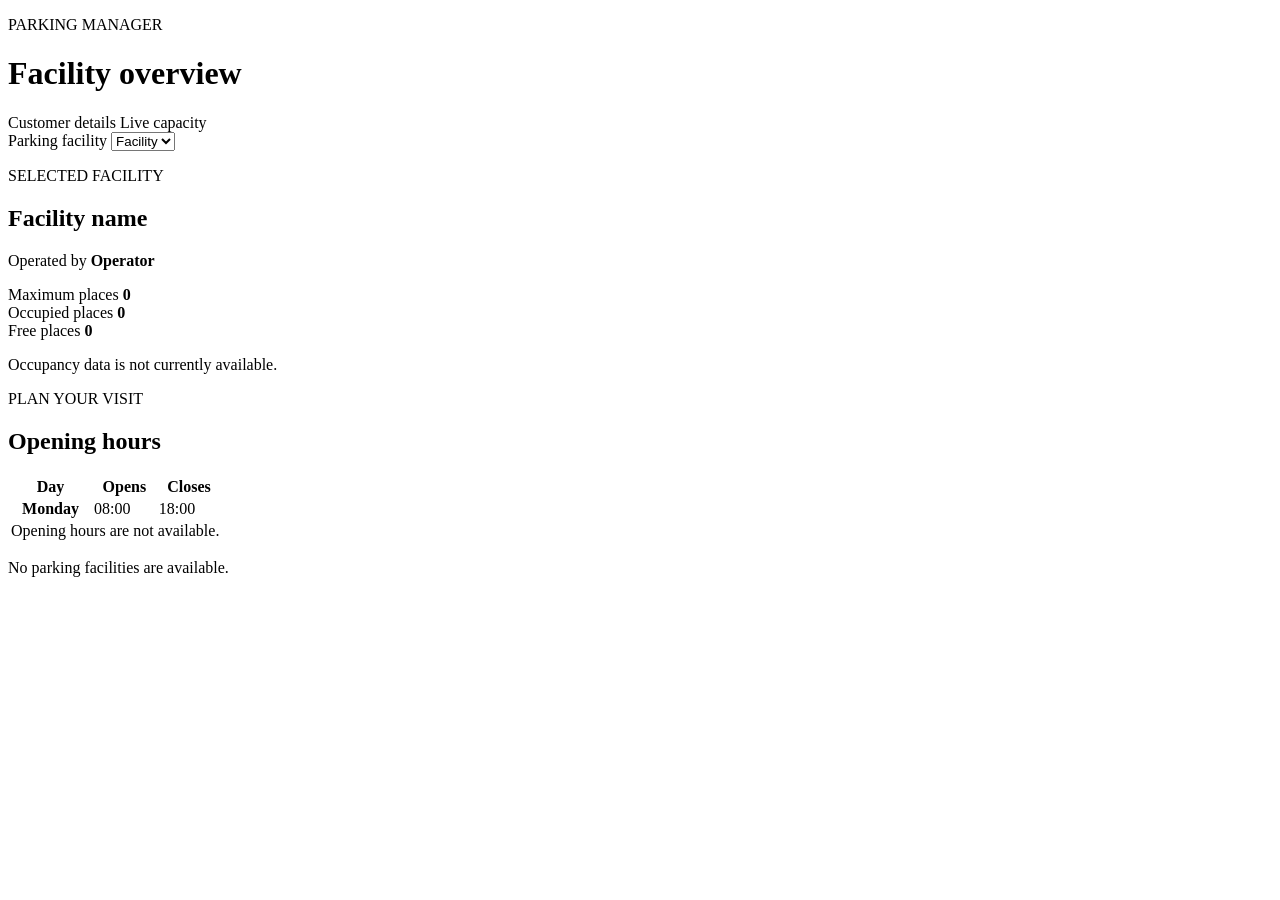
<file: src/main/resources/templates/index.html>
<!DOCTYPE html>
<html lang="en" xmlns:th="http://www.thymeleaf.org">
<head>
    <meta charset="UTF-8">
    <meta name="viewport" content="width=device-width, initial-scale=1">
    <title>Parking Manager</title>
    <link rel="stylesheet" th:href="@{/styles.css}">
</head>
<body>
<main class="page">
    <header class="page-header">
        <div>
            <p class="eyebrow">PARKING MANAGER</p>
            <h1>Facility overview</h1>
        </div>
        <div class="header-actions">
            <a th:href="@{/customers}">Customer details</a>
            <span class="live-indicator">Live capacity</span>
        </div>
    </header>

    <form class="facility-picker" method="get" th:action="@{/}">
        <label for="facilityId">Parking facility</label>
        <select id="facilityId" name="facilityId" onchange="this.form.submit()">
            <option th:each="facility : ${facilities}"
                    th:value="${facility.locationId}"
                    th:text="${facility.name}"
                    th:selected="${facility.locationId == selectedFacilityId}">Facility</option>
        </select>
        <noscript><button type="submit">Show facility</button></noscript>
    </form>

    <section th:if="${overview != null}" aria-labelledby="facility-name">
        <div class="facility-heading">
            <div>
                <p class="eyebrow">SELECTED FACILITY</p>
                <h2 id="facility-name" th:text="${overview.facility.name}">Facility name</h2>
            </div>
            <p class="operator">
                Operated by
                <strong th:text="${overview.facility.businessPartnerName ?: 'Not provided'}">Operator</strong>
            </p>
        </div>

        <section class="occupancy" aria-label="Occupancy summary" th:if="${overview.hasOccupancy()}">
            <article class="metric">
                <span>Maximum places</span>
                <strong th:text="${overview.occupancy.maximumPlaces}">0</strong>
            </article>
            <article class="metric">
                <span>Occupied places</span>
                <strong th:text="${overview.occupancy.occupiedPlaces}">0</strong>
            </article>
            <article class="metric metric-free">
                <span>Free places</span>
                <strong th:text="${overview.occupancy.freePlaces}">0</strong>
            </article>
        </section>
        <p class="notice" th:unless="${overview.hasOccupancy()}">Occupancy data is not currently available.</p>

        <section class="hours-section" aria-labelledby="hours-title">
            <div class="section-heading">
                <div>
                    <p class="eyebrow">PLAN YOUR VISIT</p>
                    <h2 id="hours-title">Opening hours</h2>
                </div>
            </div>
            <table>
                <thead>
                <tr><th scope="col">Day</th><th scope="col">Opens</th><th scope="col">Closes</th></tr>
                </thead>
                <tbody>
                <tr th:each="hours : ${overview.openingHours}">
                    <th scope="row" th:text="${hours.weekday}">Monday</th>
                    <td th:text="${hours.opensAt}">08:00</td>
                    <td th:text="${hours.closesAt}">18:00</td>
                </tr>
                <tr th:if="${#lists.isEmpty(overview.openingHours)}">
                    <td colspan="3" class="empty-state">Opening hours are not available.</td>
                </tr>
                </tbody>
            </table>
        </section>
    </section>

    <p class="notice" th:if="${overview == null}">No parking facilities are available.</p>
</main>
</body>
</html>
</file>
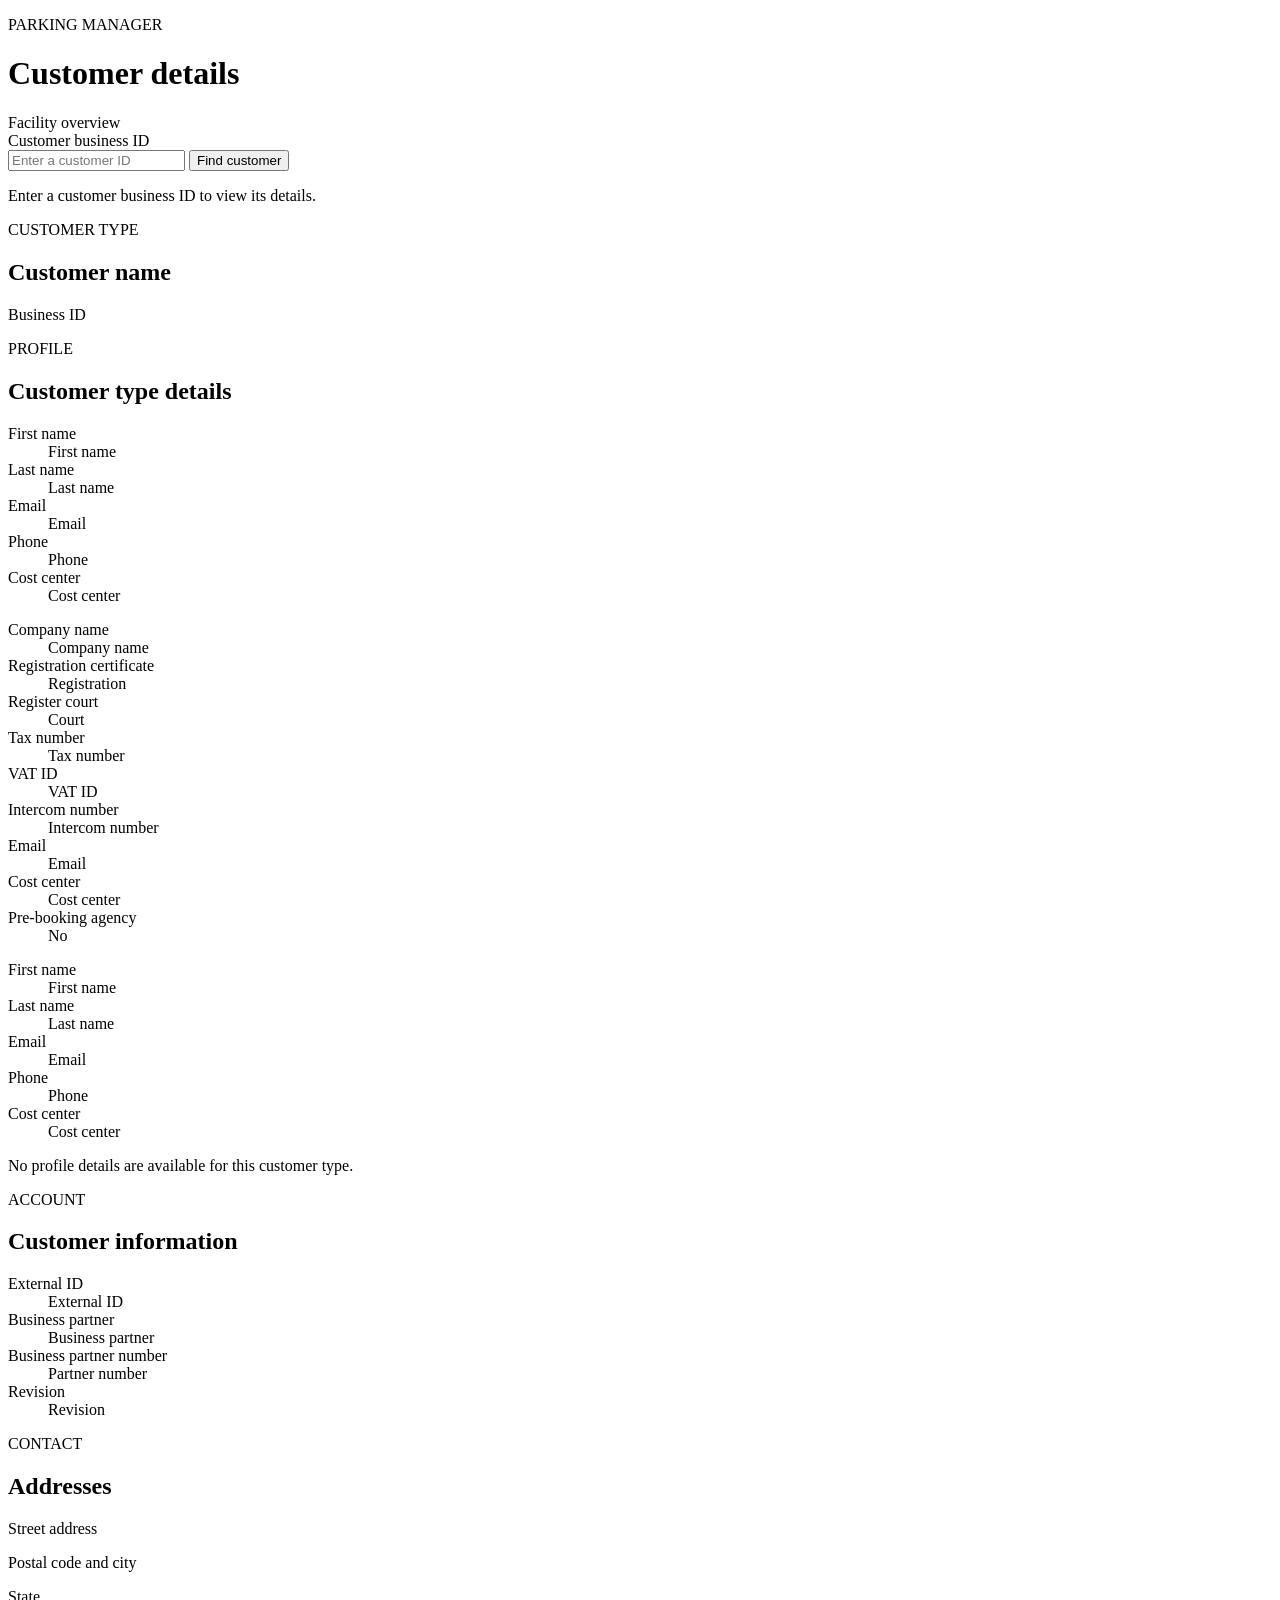
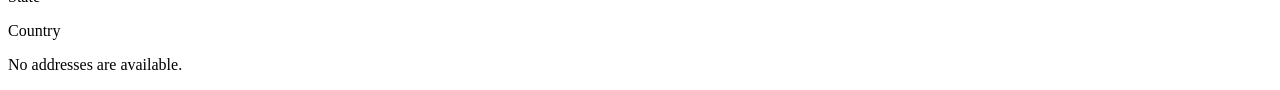
<file: src/main/resources/templates/customer-details.html>
<!DOCTYPE html>
<html lang="en" xmlns:th="http://www.thymeleaf.org">
<head>
    <meta charset="UTF-8">
    <meta name="viewport" content="width=device-width, initial-scale=1">
    <title>Customer details | Parking Manager</title>
    <link rel="stylesheet" th:href="@{/styles.css}">
</head>
<body>
<main class="page">
    <header class="page-header">
        <div>
            <p class="eyebrow">PARKING MANAGER</p>
            <h1>Customer details</h1>
        </div>
        <a th:href="@{/}">Facility overview</a>
    </header>

    <form class="customer-search" method="get" th:action="@{/customers}">
        <label for="businessId">Customer business ID</label>
        <div class="search-controls">
            <input id="businessId" name="businessId" type="search" required
                   th:value="${businessId}" placeholder="Enter a customer ID">
            <button type="submit">Find customer</button>
        </div>
    </form>

    <p class="notice" th:if="${customer == null}">
        Enter a customer business ID to view its details.
    </p>

    <section th:if="${customer != null}" aria-labelledby="customer-name">
        <div class="customer-heading">
            <div>
                <p class="eyebrow" th:text="${customerType ?: 'CUSTOMER'}">CUSTOMER TYPE</p>
                <h2 id="customer-name"
                    th:text="${customer.person != null ? (customer.person.firstName ?: '') + ' ' + (customer.person.lastName ?: '') : (customer.company != null ? customer.company.name : (customer.b2c != null ? (customer.b2c.firstName ?: '') + ' ' + (customer.b2c.lastName ?: '') : 'Customer'))}">
                    Customer name
                </h2>
            </div>
            <span class="customer-id" th:text="${customer.businessId}">Business ID</span>
        </div>

        <section class="customer-section" aria-labelledby="profile-title">
            <div class="section-heading">
                <div>
                    <p class="eyebrow">PROFILE</p>
                    <h2 id="profile-title">Customer type details</h2>
                </div>
            </div>

            <dl class="details-grid" th:if="${customerType == 'PERSON' and customer.person != null}">
                <div><dt>First name</dt><dd th:text="${customer.person.firstName ?: 'Not provided'}">First name</dd></div>
                <div><dt>Last name</dt><dd th:text="${customer.person.lastName ?: 'Not provided'}">Last name</dd></div>
                <div><dt>Email</dt><dd th:text="${customer.person.email ?: 'Not provided'}">Email</dd></div>
                <div><dt>Phone</dt><dd th:text="${customer.person.phoneNumber ?: 'Not provided'}">Phone</dd></div>
                <div><dt>Cost center</dt><dd th:text="${customer.person.costCenter ?: 'Not provided'}">Cost center</dd></div>
            </dl>

            <dl class="details-grid" th:if="${customerType == 'COMPANY' and customer.company != null}">
                <div><dt>Company name</dt><dd th:text="${customer.company.name ?: 'Not provided'}">Company name</dd></div>
                <div><dt>Registration certificate</dt><dd th:text="${customer.company.certificateOfRegistration ?: 'Not provided'}">Registration</dd></div>
                <div><dt>Register court</dt><dd th:text="${customer.company.registerCourt ?: 'Not provided'}">Court</dd></div>
                <div><dt>Tax number</dt><dd th:text="${customer.company.taxNumber ?: 'Not provided'}">Tax number</dd></div>
                <div><dt>VAT ID</dt><dd th:text="${customer.company.vatId ?: 'Not provided'}">VAT ID</dd></div>
                <div><dt>Intercom number</dt><dd th:text="${customer.company.intercomNumber ?: 'Not provided'}">Intercom number</dd></div>
                <div><dt>Email</dt><dd th:text="${customer.company.email ?: 'Not provided'}">Email</dd></div>
                <div><dt>Cost center</dt><dd th:text="${customer.company.costCenter ?: 'Not provided'}">Cost center</dd></div>
                <div><dt>Pre-booking agency</dt><dd th:text="${customer.company.preBookingAgency == null ? 'Not provided' : (customer.company.preBookingAgency ? 'Yes' : 'No')}">No</dd></div>
            </dl>

            <dl class="details-grid" th:if="${customerType == 'B2C' and customer.b2c != null}">
                <div><dt>First name</dt><dd th:text="${customer.b2c.firstName ?: 'Not provided'}">First name</dd></div>
                <div><dt>Last name</dt><dd th:text="${customer.b2c.lastName ?: 'Not provided'}">Last name</dd></div>
                <div><dt>Email</dt><dd th:text="${customer.b2c.email ?: 'Not provided'}">Email</dd></div>
                <div><dt>Phone</dt><dd th:text="${customer.b2c.phoneNumber ?: 'Not provided'}">Phone</dd></div>
                <div><dt>Cost center</dt><dd th:text="${customer.b2c.costCenter ?: 'Not provided'}">Cost center</dd></div>
            </dl>

            <p class="empty-state" th:if="${(customerType == 'PERSON' and customer.person == null) or (customerType == 'COMPANY' and customer.company == null) or (customerType == 'B2C' and customer.b2c == null) or (customerType != 'PERSON' and customerType != 'COMPANY' and customerType != 'B2C')}">
                No profile details are available for this customer type.
            </p>
        </section>

        <section class="customer-section" aria-labelledby="account-title">
            <div class="section-heading">
                <div>
                    <p class="eyebrow">ACCOUNT</p>
                    <h2 id="account-title">Customer information</h2>
                </div>
            </div>
            <dl class="details-grid">
                <div><dt>External ID</dt><dd th:text="${customer.externalId ?: 'Not provided'}">External ID</dd></div>
                <div><dt>Business partner</dt><dd th:text="${customer.businessPartnerName ?: 'Not provided'}">Business partner</dd></div>
                <div><dt>Business partner number</dt><dd th:text="${customer.businessPartnerNumber ?: 'Not provided'}">Partner number</dd></div>
                <div><dt>Revision</dt><dd th:text="${customer.revision ?: 'Not provided'}">Revision</dd></div>
            </dl>
        </section>

        <section class="customer-section" aria-labelledby="addresses-title">
            <div class="section-heading">
                <div>
                    <p class="eyebrow">CONTACT</p>
                    <h2 id="addresses-title">Addresses</h2>
                </div>
            </div>
            <div class="address-card" th:each="address : ${customer.addresses}">
                <p th:text="${(address.street ?: '') + (address.houseNo != null ? ' ' + address.houseNo : '')}">Street address</p>
                <p th:text="${(address.postCode ?: '') + (address.city != null ? ' ' + address.city : '')}">Postal code and city</p>
                <p th:text="${address.state ?: ''}">State</p>
                <p th:text="${address.country ?: 'Country not provided'}">Country</p>
            </div>
            <p class="empty-state" th:if="${#lists.isEmpty(customer.addresses)}">No addresses are available.</p>
        </section>
    </section>
</main>
</body>
</html>
</file>
